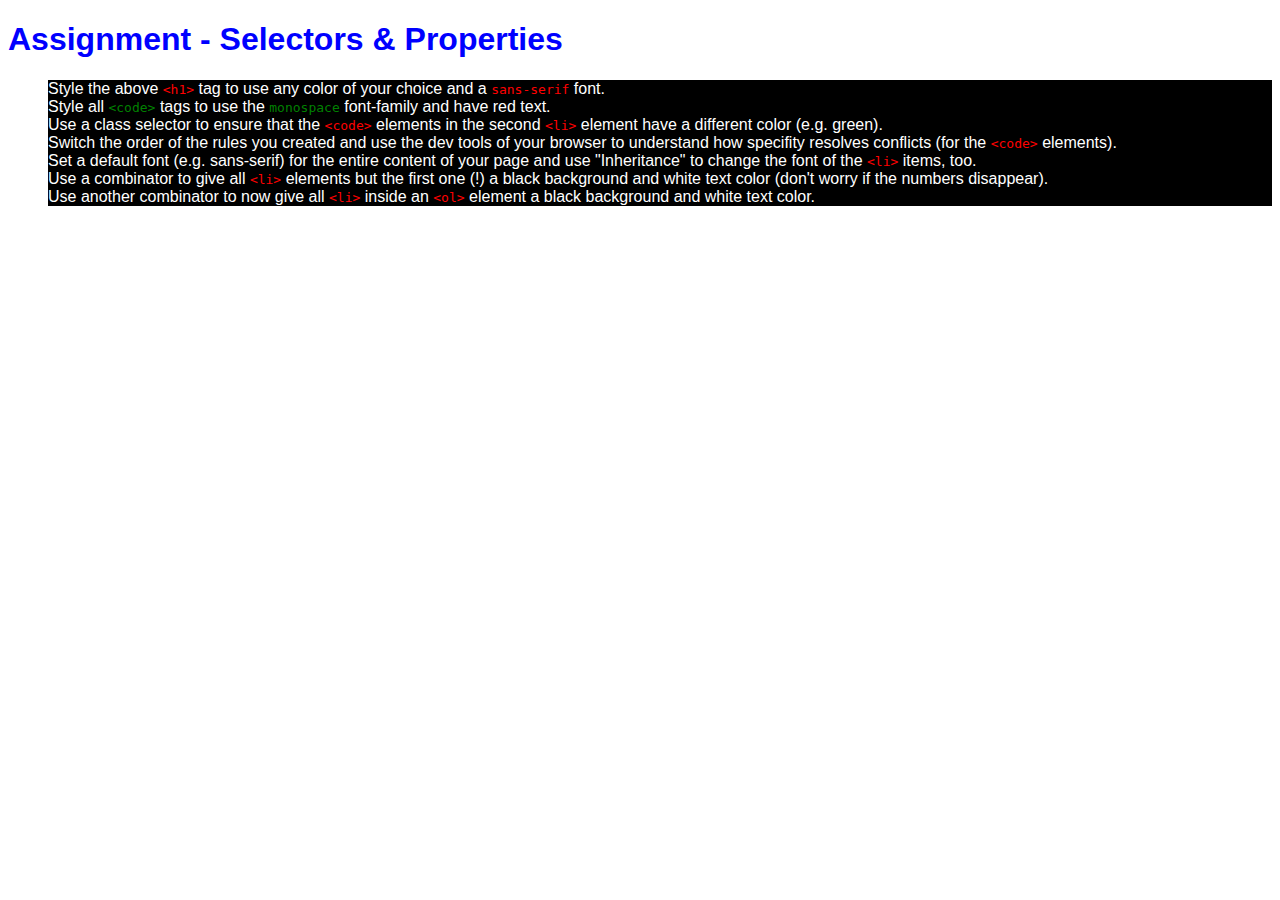
<file: assignment/index.html>
<!DOCTYPE html>
<html lang="en">
<head>
    <meta charset="UTF-8">
    <meta name="viewport" content="width=device-width, initial-scale=1.0">
    <meta http-equiv="X-UA-Compatible" content="ie=edge">
    <title>CSS Course</title>
    <link rel="stylesheet" href="main.css">
</head>
<body>
    <h1 id="assignment-instructions">Assignment - Selectors &amp; Properties</h1>
    <ol>
        <li>Style the above <code>&lt;h1&gt;</code> tag to use any color of your choice and a <code>sans-serif</code> font.</li>
        <li class="li-active">Style all <code>&lt;code&gt;</code> tags to use the <code>monospace</code> font-family and have red text.</li>
        <li>Use a class selector to ensure that the <code>&lt;code&gt;</code> elements in the second <code>&lt;li&gt;</code> element have a different color (e.g. green).</li>
        <li>Switch the order of the rules you created and use the dev tools of your browser to understand how specifity resolves conflicts (for the <code>&lt;code&gt;</code> elements).</li>
        <li>Set a default font (e.g. sans-serif) for the entire content of your page and use "Inheritance" to change the font of the <code>&lt;li&gt;</code> items, too.</li>
        <li>Use a combinator to give all <code>&lt;li&gt;</code> elements but the first one (!) a black background and white text color (don't worry if the numbers disappear).</li>
        <li>Use another combinator to now give all <code>&lt;li&gt;</code> inside an <code>&lt;ol&gt;</code> element a black background and white text color.</li>
    </ol>
</body>
</html>
</file>
<file: assignment/main.css>
body {
    font-family: sans-serif;
}

#assignment-instructions {
    color: blue;
    font-family: sans-serif;
}

code {
    color: red;
    font-family: monospace;
}

li.li-active code {
    color: green;
}

li {
    font-family: inherit;
}

li ~ li {
    background-color: black;
    color: white;
}

ol > li {
    background-color: black;
    color: white; 
}
</file>
